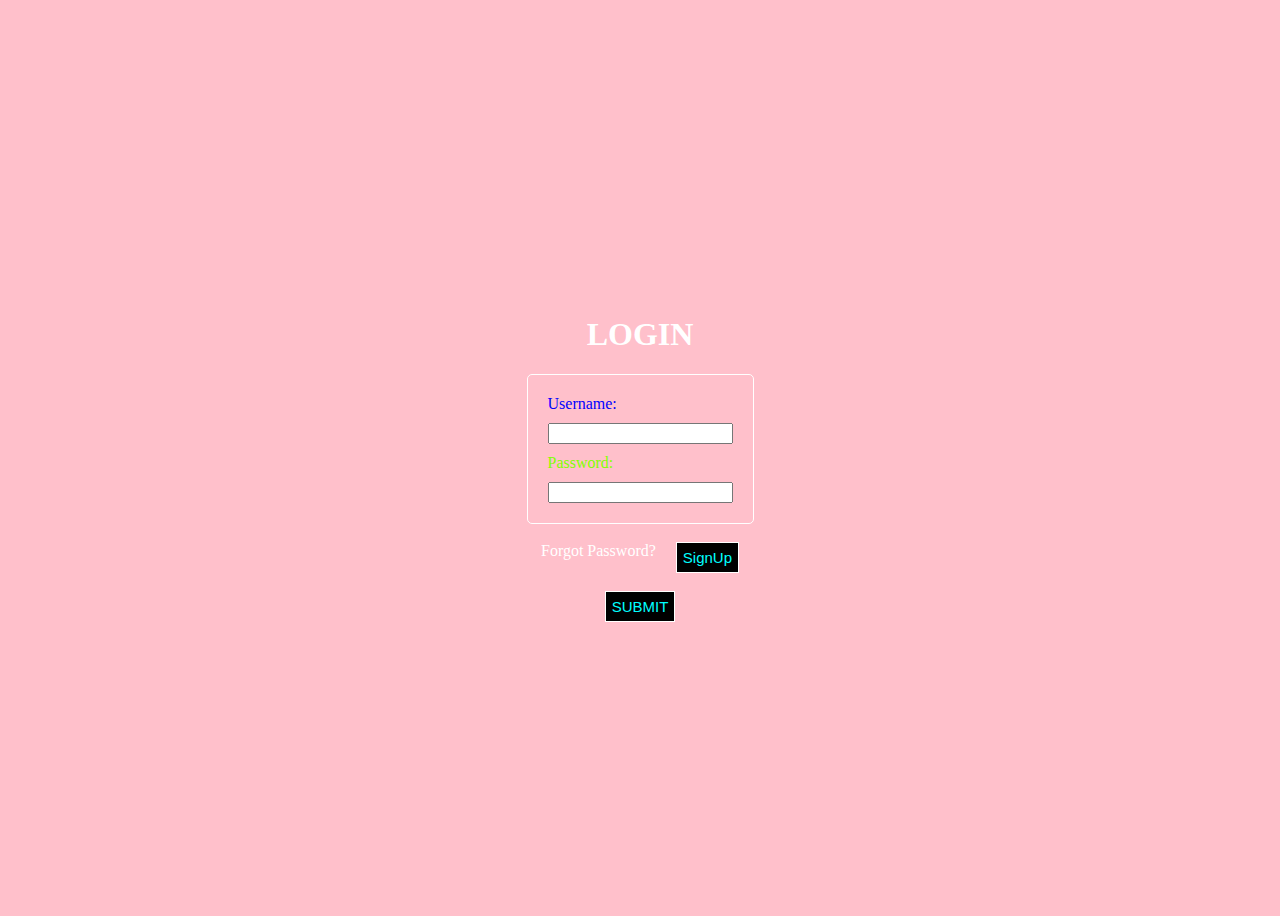
<file: docs/login.html>
<!DOCTYPE html>
<html>
<head>
    <meta charset='utf-8'>
    <meta http-equiv='X-UA-Compatible' content='IE=edge'>
    <title>Page Title</title>
    <script>
        function upper(p) { 
            var upperCount = 0; 
            for (var i = 0; i < p.length; i++) { 
                if (p[i] >= 'A' && p[i] <= 'Z') { 
                    upperCount++; 
                }
                return upperCount > 0; 
            }
        }
        function valid(event) { 
            event.preventDefault(); 
            var u = document.getElementById("username").value; 
            var p = document.getElementById("password").value; 
            if (u === "" || u.length < 6) { 
                alert("Please enter a valid username (at least 6 characters)."); 
                return false; 
            } 
            if (p === "" || p.length < 8 || !upper(p)) { 
                alert("Please enter a valid password (at least 8 characters with at least one uppercase letter)."); 
                return false; 
            } 
            alert("Login successful!"); 
            return true; 
        }
    </script>
    <meta name='viewport' content='width=device-width, initial-scale=1'>
    <link rel='stylesheet' type='text/css' media='screen' href='login.css'>
</head>
<body>
    <h1>LOGIN </h1>
    <form id="form1">
        <label id="User" for="username">Username:</label>
        <input type="text" id="username">
        <label for="password">Password:</label>
        <input type="password" id="password">
    </form>
    <br>
    <form action="registration.html" id="form2">
        <div class="forget">
            <a href="">Forgot Password?</a>
            <button>SignUp</button>
        </div>
    </form>
    <br>
    <form action="right.html">
        <button type="submit" class="button" onclick="valid(event)">
            SUBMIT
        </button>
    </form>
</body>
</html>
</file>
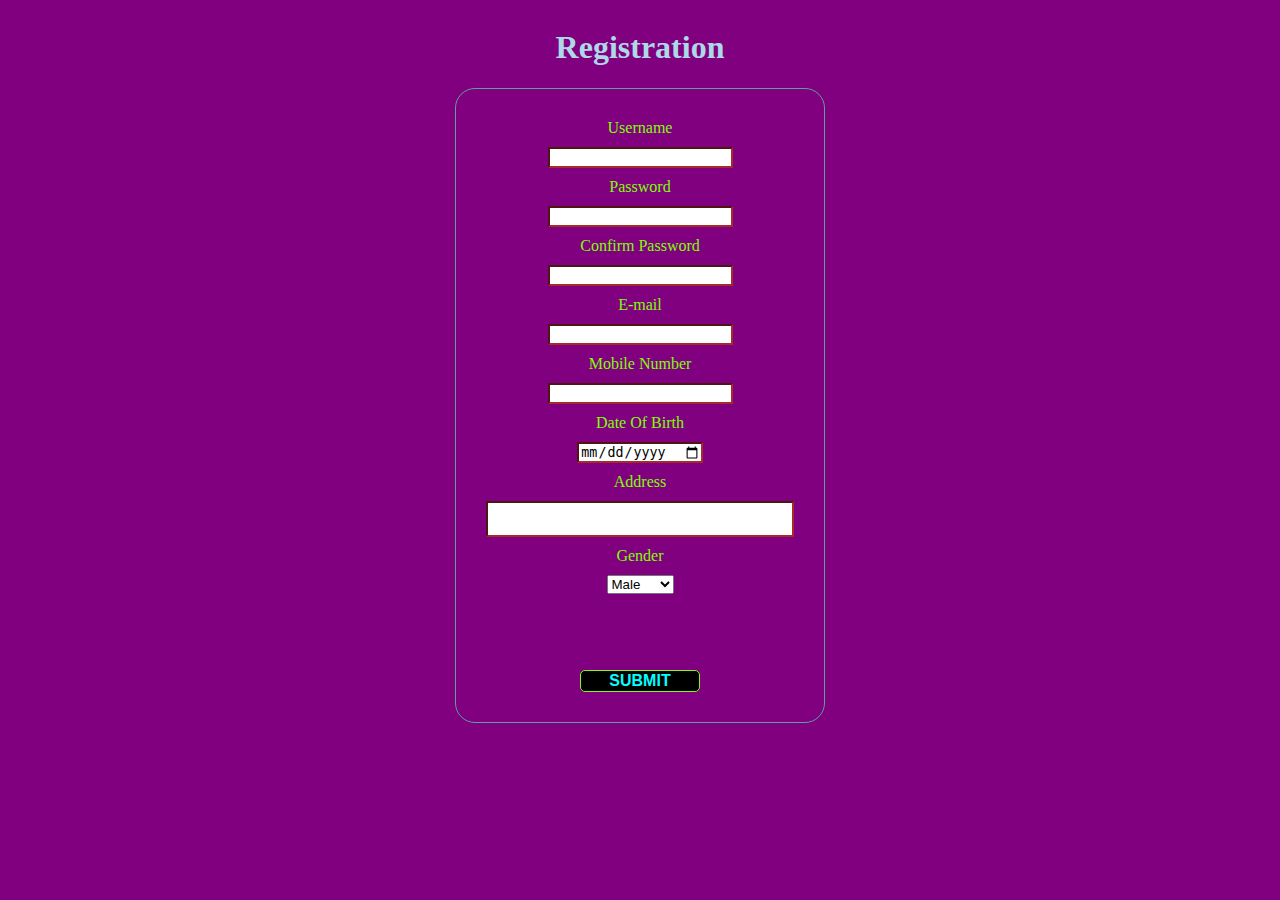
<file: docs/registration.html>
<!DOCTYPE html>
<html>
<head>
    <meta charset='utf-8'>
    <meta http-equiv='X-UA-Compatible' content='IE=edge'>
    <title>Page Title</title>
    <script>
        function valid(event) { 
            event.preventDefault(); 
            var u = document.getElementById("username").value;
             var p = document.getElementById("password").value; 
             var cp = document.getElementById("conpassword").value; 
             var m = document.getElementById("Mnum").value; 
             if (u === "" || u.length < 6) { 
                alert("Please enter a valid username (at least 6 characters).");
                 return false; 
             } 
             if (p === "" || p.length < 8 || !containsUpperCase(p)) { 
                alert("Please enter a valid password (at least 8 characters with at least one uppercase letter)."); 
                return false; 
             } 
             if (cp === "" || cp.length < 8) {
                alert("Please enter a valid confirm password (at least 8 characters)."); 
                return false; 
             } 
             if (p !== cp) { 
                alert("Password and confirm password should be the same."); 
                return false; 
             } 
             if (!isValidMobileNumber(m)) { 
                alert("Please enter a valid 10-digit mobile number starting with 6, 7, 8, or 9."); 
                return false; 
             } 
             alert("Registration successful!");
             window.location.href = 'login.html';
             return true; 
        }
        function containsUpperCase(str) { 
            for (var i = 0; i < str.length; i++) { 
                if (str[i] >= 'A' && str[i] <= 'Z') { 
                    return true; 
                } 
            } 
            return false; 
        }
        function isValidMobileNumber(num) { 
            if (num.length !== 10) { 
                return false; 
            } 
            var firstDigit = num.charAt(0); 
            return (firstDigit === '6' || firstDigit === '7' || firstDigit === '8' || firstDigit === '9'); 
        }
    </script>
    <meta name='viewport' content='width=device-width, initial-scale=1'>
    <link rel='stylesheet' type='text/css' media='screen' href='registration.css'>
</head>
<body>
    <h1 id="h1">Registration</h1>
    <div class="outerdiv">
    <form>
        <label id="regis" for="username"> Username </label>
        <input class="super" type="text" id="username">
        <label id="regis" for="password"> Password </label>
        <input class="super" type="password" id="password">
        <label id="regis" for="conpassword"> Confirm Password </label>
        <input class="super" type="password" id="conpassword">
        <label id="regis" for="email"> E-mail </label>
        <input class="super" type="email" id="password">
        <label id="regis" for="Mnum"> Mobile Number </label>
        <input class="super" type="number" id="Mnum">
        <label id="regis" for="dob"> Date Of Birth </label>
        <input class="super" type="date" id="dob">
        <label id="regis" for="Address"> Address </label>
        <input class="big" type="Address" id="Address">
        <label for="Gender">Gender</label>
        <select  id="Gender">
            <option value="Male">Male</option>
            <option value="Female">Female</option>
            <option value="Others">Others</option>
        </select>
    </form>
    <form action="login.html">
        <button type="submit" class="buton" onclick="valid(event)">
            SUBMIT
        </button>
    </form>
</div>
</body>
</html>
</file>
<file: docs/login.css>
body{
    background-color: pink;
    color:chartreuse;
    display: flex;
    flex-direction: column;
    justify-content: center;
    align-items: center;
    min-height: 100vh;
    font-family: Verdana;
}
#form1{
    display: flex;
    flex-direction: column;
    gap: 10px;
    border:1px solid white;
    padding: 20px;
    border-radius: 5px;
}
.forget{
    display: flex;
    gap: 20px;
}
#User{
    color: blue;
}
h1{
    color: white;
}
button{
    background-color: black;
    color:aqua;
    border:1px solid white;
    padding: 6px;
    font-size: 15px;
}
a{
    color: white;
    text-decoration: none;
}
</file>
<file: docs/registration.css>
body{
    background-color:purple;
    display: flex;
    justify-content: center;
    align-items: center;
    flex-direction: column;
}
.outerdiv{
    border: 1px solid cadetblue;
    border-radius: 20px;
}
form{
    
    padding:30px;
    color:chartreuse;
    align-items: center;
    display: flex;
    flex-direction: column;
    gap: 10px;
    font-family: Verdana;
}
#h1{
    color: lightblue;
    display: flex;
    align-items: center;
    justify-content: center;
}
.super{
    background-color: solid white;
    border-color: brown;
}
.big{
    background-color: solid white;
    border-color: brown;
    width:300px;
    height:30px;
}
.buton{
    position: relative; margin-top: 5%;
    background-color: black;
    color:aqua;
    border-radius: 5px;
    border: 1px solid chartreuse;
    width: 120px;
    font-size: medium;
    font-weight: bold;
}
</file>
